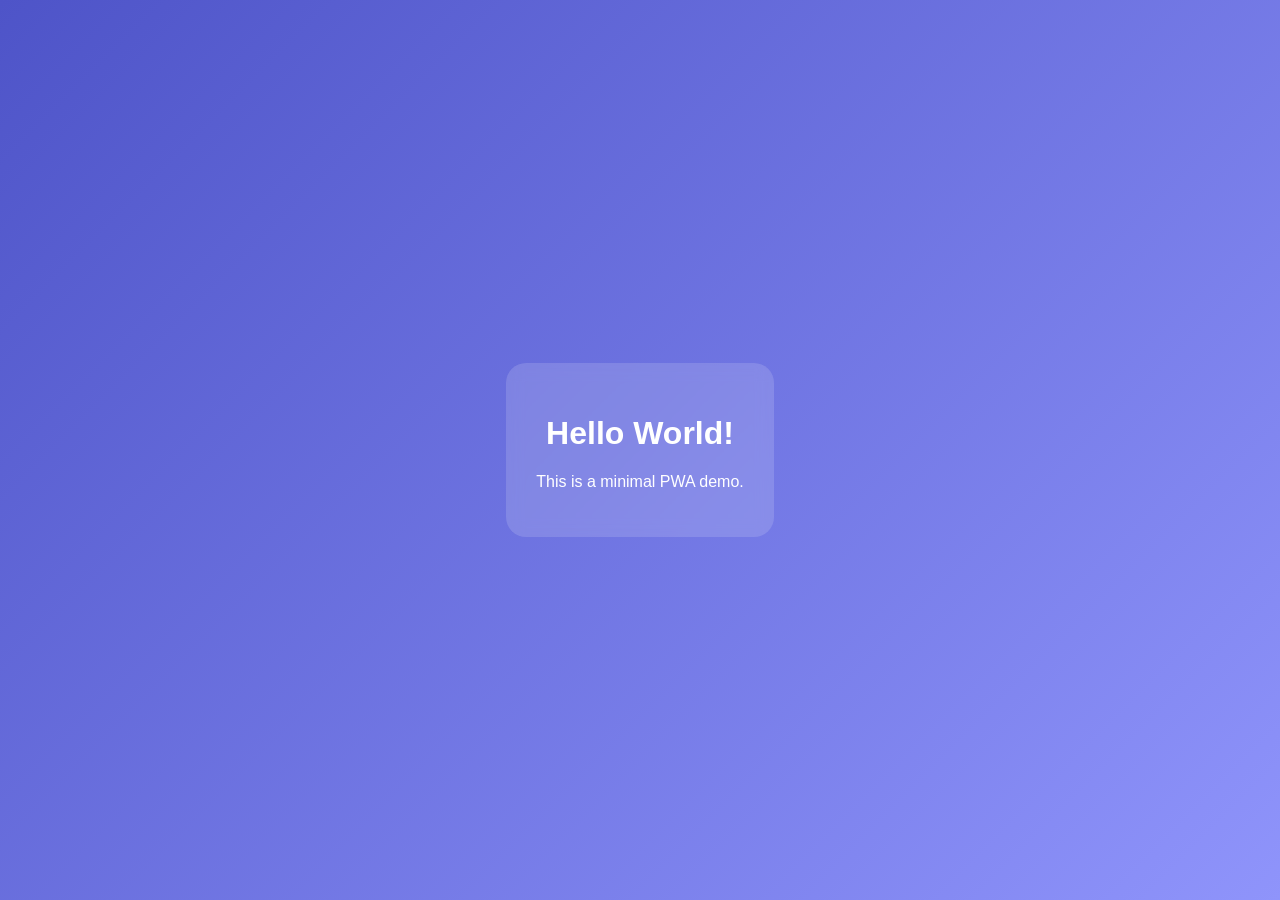
<file: index2.html>
<!DOCTYPE html>
<html lang="en">
<head>
    <meta charset="UTF-8" />
    <meta name="viewport" content="width=device-width, initial-scale=1.0" />
    <title>PWA Demo</title>

    <link rel="stylesheet" href="style.css">

    <!-- PWA manifest -->
    <link rel="manifest" href="manifest.webmanifest">

    <!-- iOS-tuki -->
    <link rel="apple-touch-icon" href="icon-192.png">
    <meta name="apple-mobile-web-app-capable" content="yes" />

</head>
<body>
    <div class="box">
        <h1>Hello World!</h1>
        <p>This is a minimal PWA demo.</p>
    </div>

    <script src="app.js"></script>
</body>
</html>
</file>
<file: style.css>
body {
    margin: 0;
    background: linear-gradient(135deg, #4e54c8, #8f94fb);
    font-family: sans-serif;
    height: 100vh;
    display: flex;
    justify-content: center;
    align-items: center;
    color: white;
}

.box {
    text-align: center;
    padding: 30px;
    background: rgba(255, 255, 255, 0.15);
    border-radius: 20px;
    backdrop-filter: blur(8px);
}
</file>
